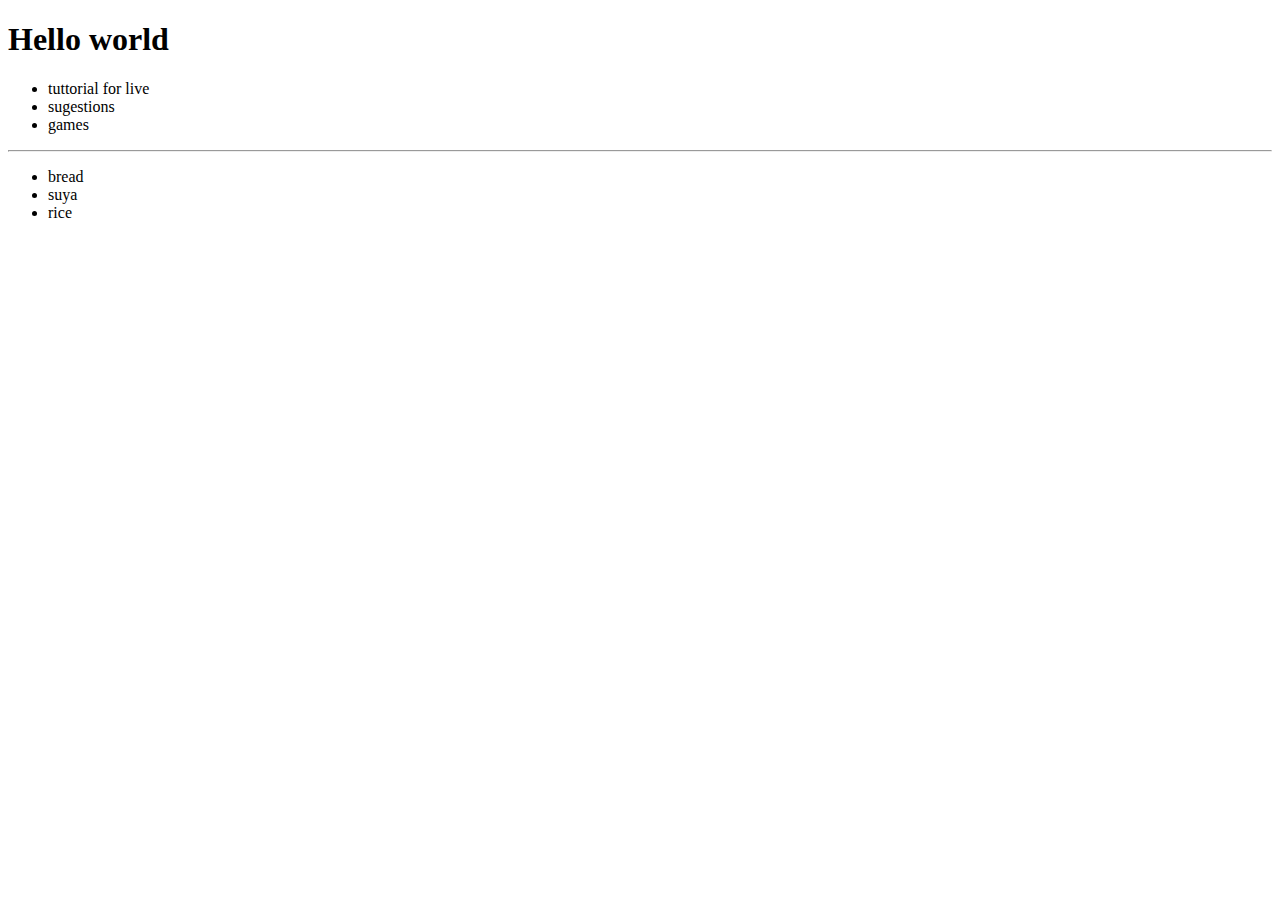
<file: index.html>
<!DOCTYPE html>
<html lang="en">
<head>
    <meta charset="UTF-8">
    <meta name="viewport" content="width=device-width, initial-scale=1.0">
    <meta http-equiv="X-UA-Compatible" content="ie=edge">
    <title>The visual studio code</title>
</head>
<body>
    <article>
        <h1>Hello world</h1>
        <ul>
            <li>tuttorial for live</li>
            <li>sugestions</li>
            <li>games</li>
        </ul>
        <hr>
    <ul>
        <li>bread</li>
        <li>suya</li>
        <li>rice</li>
    </ul>
      </article>
    
</body>
</html>
</file>
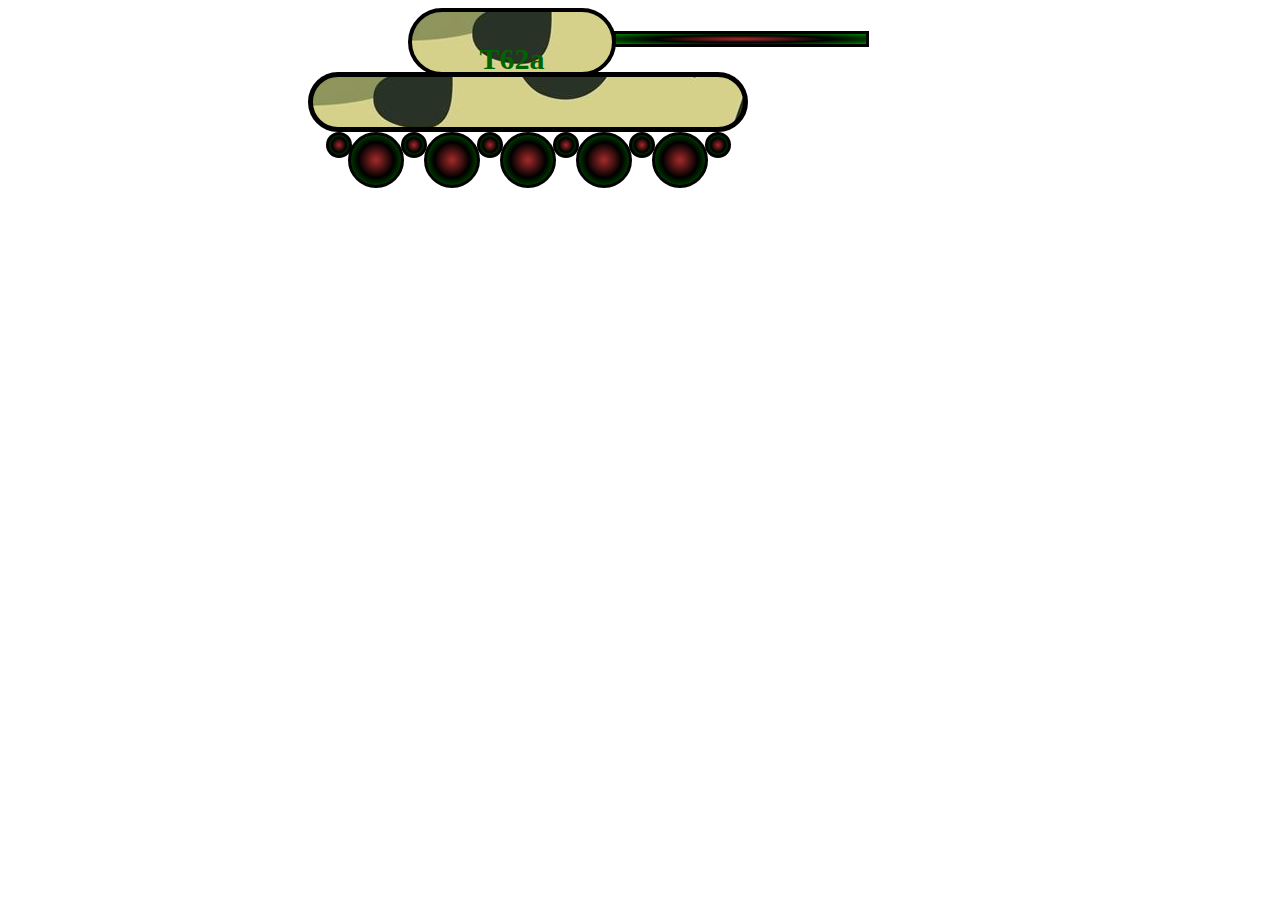
<file: boxmodel.html>
<!DOCTYPE html>
<html lang="en">
<head>
    <meta charset="UTF-8">
    <meta name="viewport" content="width=device-width, initial-scale=1.0">
    <meta http-equiv="X-UA-Compatible" content="ie=edge">
    <title>Testing the box</title>
<link rel="stylesheet" href="/styles.css">
</head>
<body>
    <div id="turet"><p>T62a</p></div>
    <div id="canon"></div>
    <div id="body"></div>
    <div id="wheel1" class="small"></div>
    <div id="wheel2" class="small"></div>
    <div id="wheel3" class="small"></div>
    <div id="wheel4" class="small"></div>
    <div id="wheel5" class="small"></div>
    <div id="wheel6" class="midle"></div>
    <div id="wheel7" class="midle"></div>
    <div id="wheel8" class="midle"></div>
    <div id="wheel9" class="midle"></div>
    <div id="wheel10" class="midle"></div>
    <div id="wheel11" class="small"></div>
  </body>
  </html>
</file>
<file: styles.css>
#turet {
  width: 200px;
  height: 60px;
  border: solid 4px;
  border-radius: 100px;
  background-image: url("kaki.jpg");
  margin-left: 400px;
}
#canon {
  width: 250px;
  height: 10px;
  border: solid;
  background: radial-gradient(brown, black, green);
  margin-left: 605px;
  margin-top: -45px
}
p {
  font-weight: bold;
  font-size: 30px;
  color: darkgreen;
  text-align: center;
}
#body {
  width: 430px;
  height: 50px;
  border: solid 5px;
  margin-left: 300px;
  margin-top: 25px;
  border-radius: 30px;
  background-image: url("kaki.jpg");
}
.small {
  width: 20px;
  height: 20px;
  border: solid;
  border-radius: 20px;
  background: radial-gradient(brown, black, green);
  margin-left: 318px;
}
.midle {
  width: 50px;
  height: 50px;
  border: solid;
  border-radius: 50px;
  background: radial-gradient(brown, black, green);
  margin-left: 340px;
}
#wheel2 {
  margin-left: 393px;
  margin-top: -26px;
}
#wheel3 {
  margin-left: 469px;
  margin-top: -26px;
}
#wheel4 {
  margin-left: 545px;
  margin-top: -26px;
}
#wheel5 {
  margin-left: 621px;
  margin-top: -26px;
}
#wheel6 {
  margin-top: -26px;
}
#wheel7 {
  margin-left: 416px;
  margin-top: -56px;
}
#wheel8 {
  margin-left: 492px;
  margin-top: -56px
}
#wheel9 {
  margin-left: 568px;
  margin-top: -56px
}
#wheel10 {
  margin-left: 644px;
  margin-top: -56px;
}
#wheel11 {
  margin-left: 697px;
  margin-top: -56px
}



  
</body>
</html>
</file>
